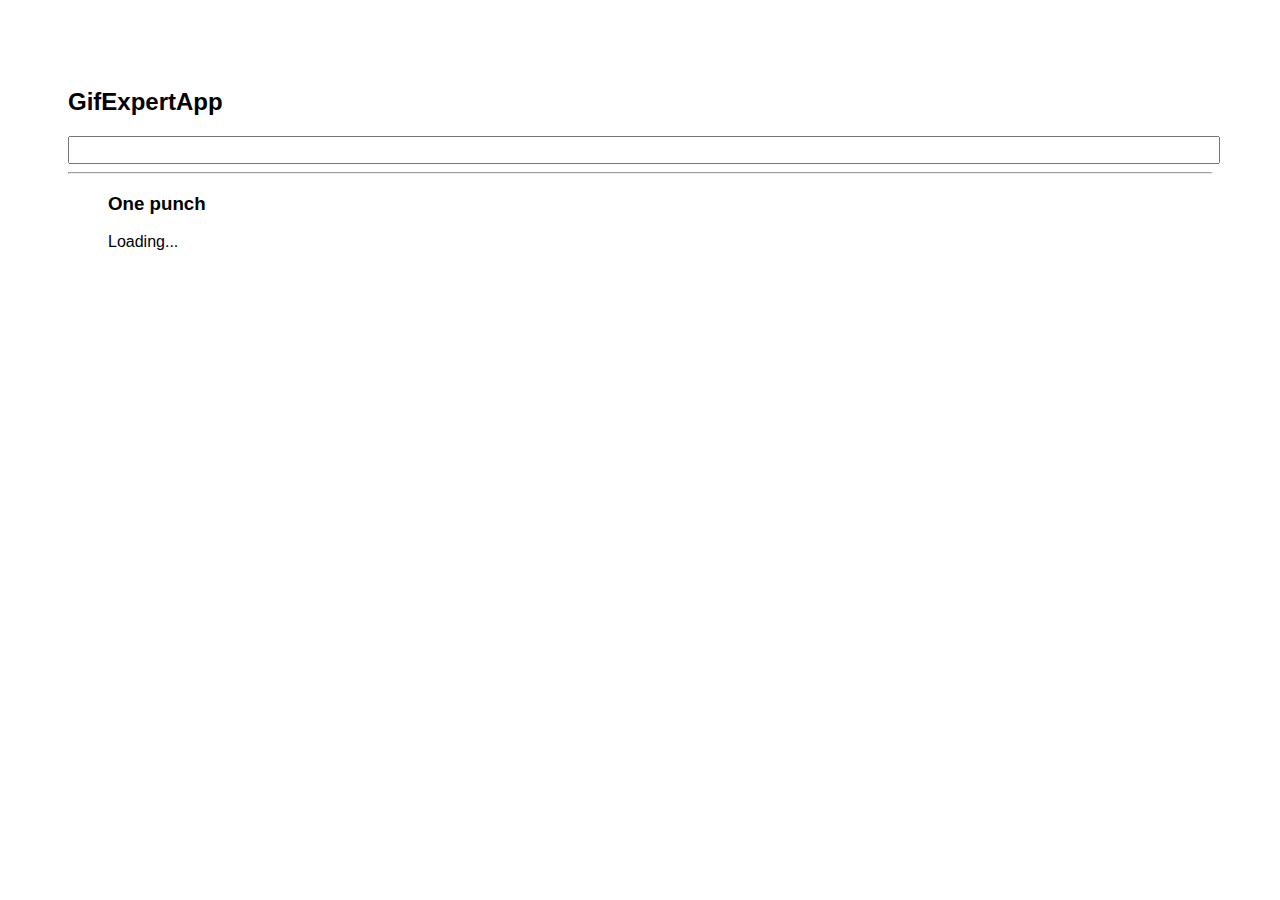
<file: docs/index.html>
<!doctype html>
<html lang="en">

<head>
    <meta charset="utf-8" />
    <link rel="icon" href="./favicon.ico" />
    <meta name="viewport" content="width=device-width,initial-scale=1" />
    <meta name="theme-color" content="#000000" />
    <meta name="description" content="Web site created using create-react-app" />
    <link rel="apple-touch-icon" href="./logo192.png" />
    <link rel="manifest" href="./manifest.json" />
    <link rel="stylesheet" href="https://cdnjs.cloudflare.com/ajax/libs/animate.css/4.1.1/animate.min.css" />
    <title>GifExpertApp</title>
    <link href="./static/css/main.4a0c01e9.chunk.css" rel="stylesheet">
</head>

<body><noscript>You need to enable JavaScript to run this app.</noscript>
    <div id="root"></div>
    <script>!function (e) { function r(r) { for (var n, p, f = r[0], i = r[1], l = r[2], c = 0, s = []; c < f.length; c++)p = f[c], Object.prototype.hasOwnProperty.call(o, p) && o[p] && s.push(o[p][0]), o[p] = 0; for (n in i) Object.prototype.hasOwnProperty.call(i, n) && (e[n] = i[n]); for (a && a(r); s.length;)s.shift()(); return u.push.apply(u, l || []), t() } function t() { for (var e, r = 0; r < u.length; r++) { for (var t = u[r], n = !0, f = 1; f < t.length; f++) { var i = t[f]; 0 !== o[i] && (n = !1) } n && (u.splice(r--, 1), e = p(p.s = t[0])) } return e } var n = {}, o = { 1: 0 }, u = []; function p(r) { if (n[r]) return n[r].exports; var t = n[r] = { i: r, l: !1, exports: {} }; return e[r].call(t.exports, t, t.exports, p), t.l = !0, t.exports } p.m = e, p.c = n, p.d = function (e, r, t) { p.o(e, r) || Object.defineProperty(e, r, { enumerable: !0, get: t }) }, p.r = function (e) { "undefined" != typeof Symbol && Symbol.toStringTag && Object.defineProperty(e, Symbol.toStringTag, { value: "Module" }), Object.defineProperty(e, "__esModule", { value: !0 }) }, p.t = function (e, r) { if (1 & r && (e = p(e)), 8 & r) return e; if (4 & r && "object" == typeof e && e && e.__esModule) return e; var t = Object.create(null); if (p.r(t), Object.defineProperty(t, "default", { enumerable: !0, value: e }), 2 & r && "string" != typeof e) for (var n in e) p.d(t, n, function (r) { return e[r] }.bind(null, n)); return t }, p.n = function (e) { var r = e && e.__esModule ? function () { return e.default } : function () { return e }; return p.d(r, "a", r), r }, p.o = function (e, r) { return Object.prototype.hasOwnProperty.call(e, r) }, p.p = "/"; var f = this["webpackJsonpgif-expert-app"] = this["webpackJsonpgif-expert-app"] || [], i = f.push.bind(f); f.push = r, f = f.slice(); for (var l = 0; l < f.length; l++)r(f[l]); var a = i; t() }([])</script>
    <script src="./static/js/2.c2141f2b.chunk.js"></script>
    <script src="./static/js/main.32c7fb34.chunk.js"></script>
</body>

</html>
</file>
<file: docs/static/css/main.4a0c01e9.chunk.css>
*{font-family:Impact,Haettenschweiler,"Arial Narrow Bold",sans-serif}body{padding:60px}input{color:grey;font-size:1.2rem;width:100%}.card-grid{display:flex;flex-direction:row;flex-wrap:wrap}.card{align-content:center;border:1px solid grey;border-radius:6px;overflow:hidden;margin-bottom:10px;margin-right:10px}.card p{padding:5px;text-align:center}.card img{max-height:170px}
/*# sourceMappingURL=main.4a0c01e9.chunk.css.map */
</file>
